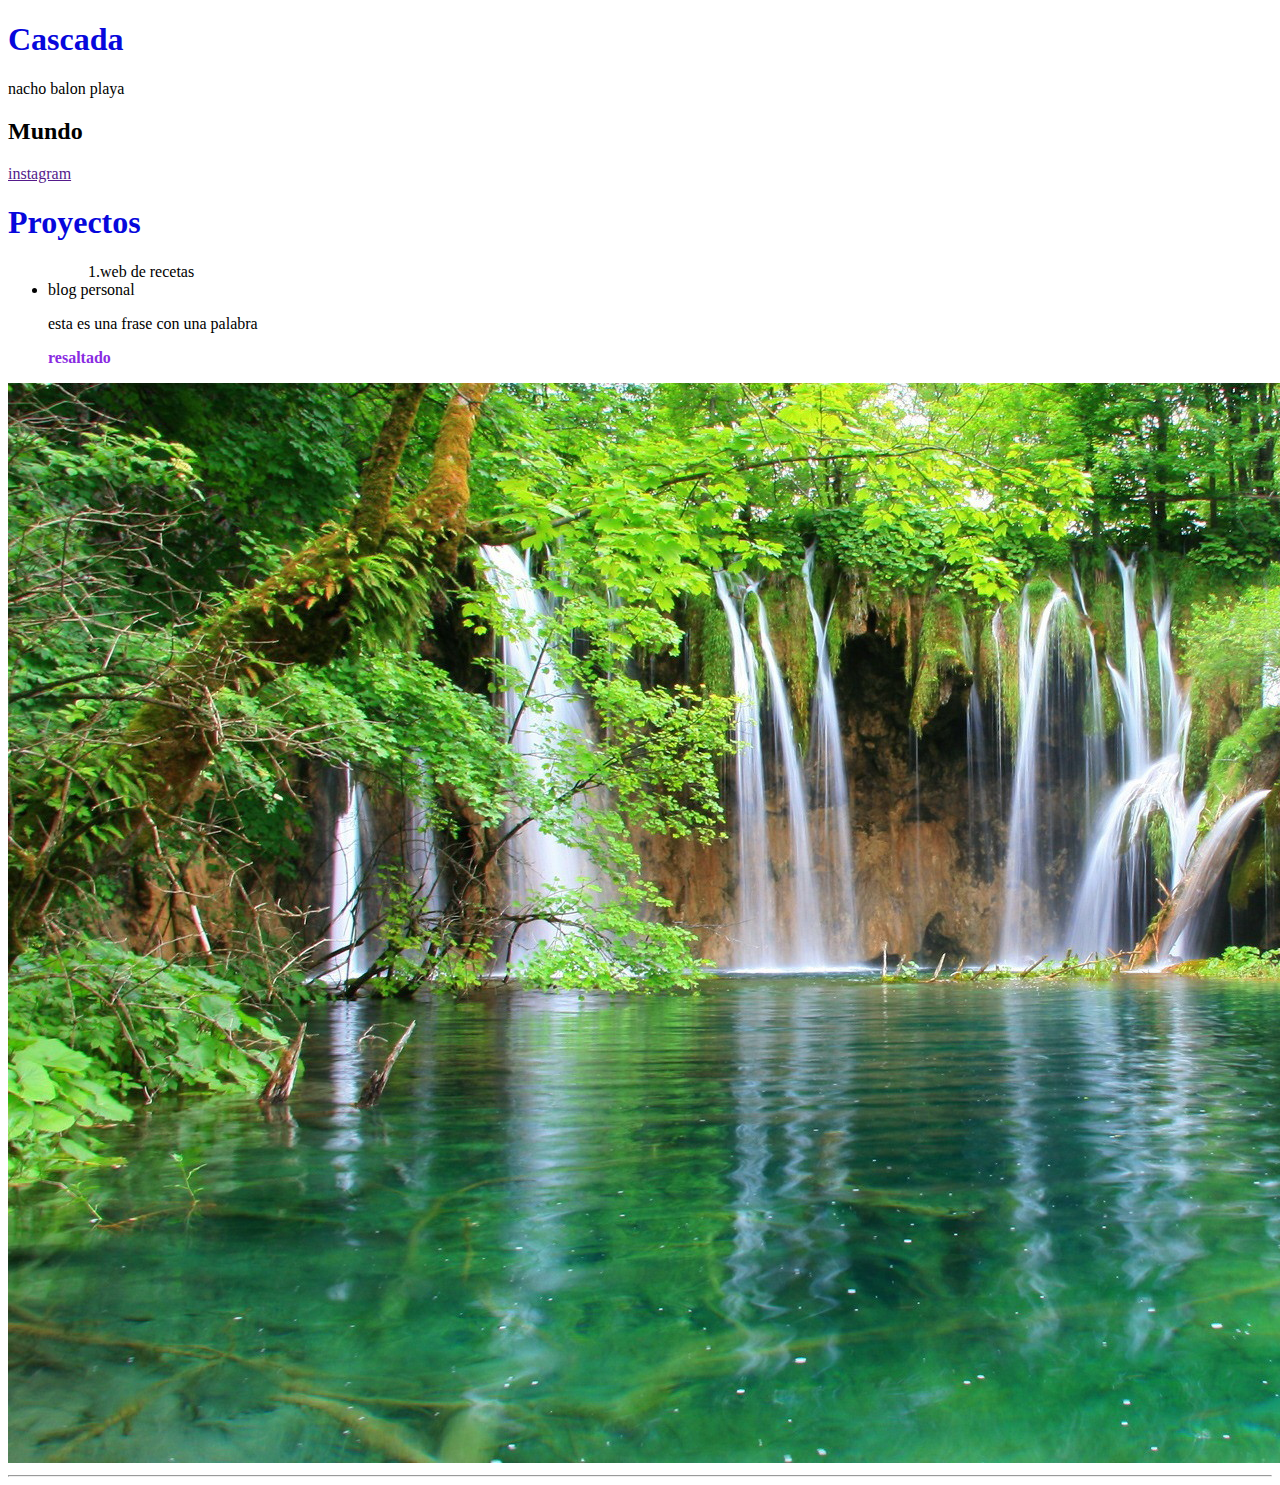
<file: index.html>
<!DOCTYPE html>
<html lang="en">
<head>
    <meta charset="UTF-8">
    <meta name="viewport" content="width=device-width, initial-scale=1.0">
    <link rel="stylesheet" href="styles.css">
    <link rel="stylesheet" href="styles.css">
    <title>Practice HTML</title>
    <header>
        <h1>Cascada</h1>
        <p>nacho balon playa</p>
        <h2>Mundo</h2>
        <a href="https://www.google.com/"></a>
        <a href="">instagram</a>
        <div></div><div></div>
        <section>
        <h1>Proyectos</h1>
        <ul>
        <ol>1.web de recetas</ol>
        <li>blog personal</li>
        <nav></nav>
        <article></article>
        <strong></strong>
        <b></b>
        <em></em>
        <p>esta es una frase con una palabra<span><div class="resaltado">resaltado</div></div></span></p>
        <div class="resaltado">
            <style>
                .resaltado{
                    color: blueviolet;
                    font-weight: bold;
                }
            </style>
        </div>
        </ul>
    </section>
</main>
<footer>
    
</footer>
    <p></p>
    <img src="./images/imagen.jpg" alt="cascada en bosque">
    <br>
    <hr>
</body>
</html>
<main>
</file>
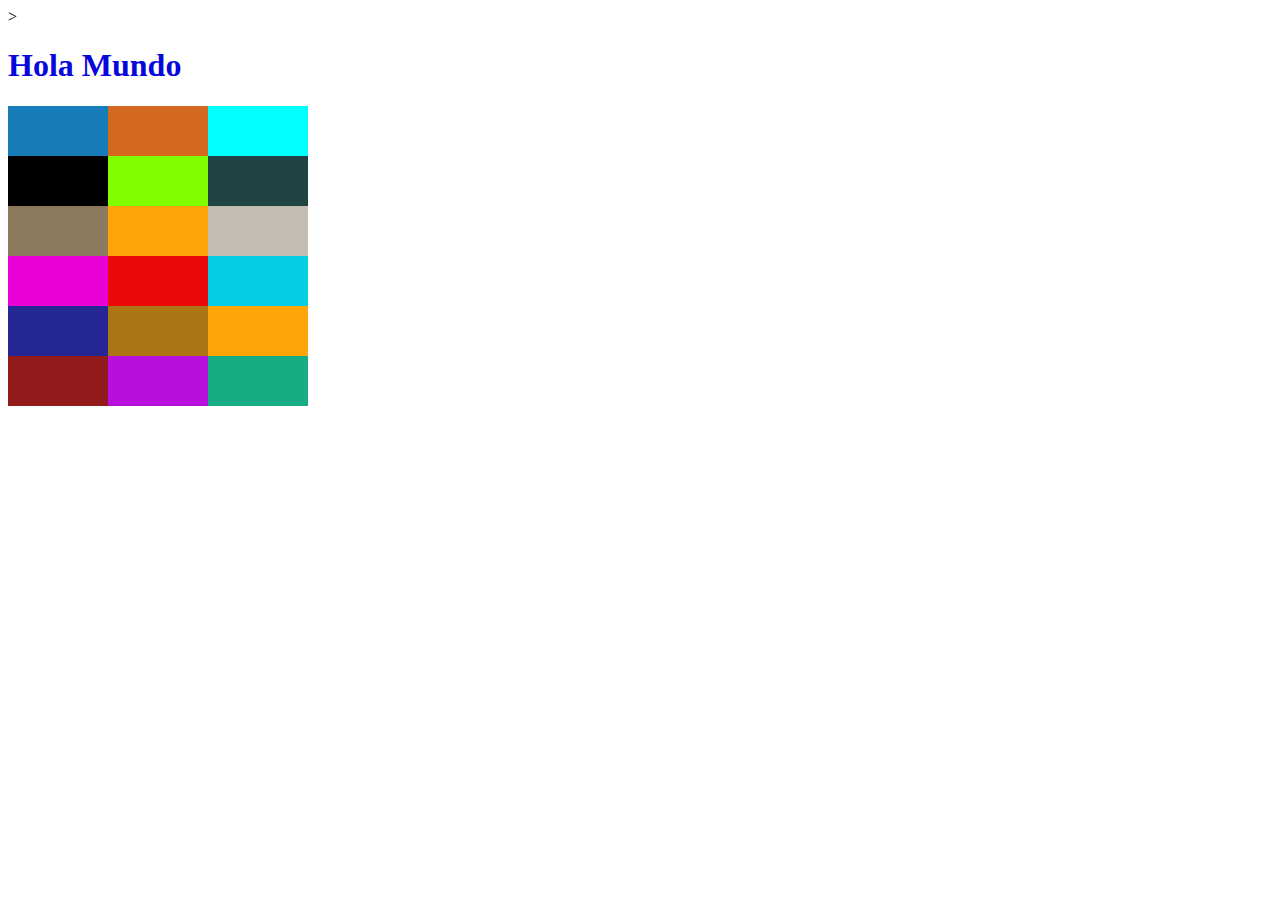
<file: indeex.html>
<!DOCTYPE html>
<html lang="en">
<head>
    <meta charset="UTF-8">
    <meta name="viewport" content="width=device-width, initial-scale=1.0">>
    <link rel="stylesheet" href="styles.css">
    <title>Puzzle con div</title>
    <head></head>
    <header>
        <h1>Hola Mundo</h1>
    </header>
    <main>
        <div id="contenedor">
            <div class="primera"></div>
            <div class="segunda"></div>
            <div class="tercera"></div>
            <div class="cuarta"></div>
            <div class="quinta"></div>
            <div class="sexta"></div>
            <div class="septima"></div>
            <div class="octava"></div>
            <div class="novena"></div>
            <div class="decima"></div>
            <div class="undecima"></div>
            <div class="duodecima"></div>
            <div class="trigesima"></div>
            <div class="decimocuarto"></div>
            <div class="decimoquinto"></div>
            <div class="decimosexto"></div>
            <div class="decimoseptimo"></div>
            <div class="decimooctavo"></div>
            </div>
        </div>
    </main>
    <main>

    </main>
    <html>
</file>
<file: styles.css>
h1{
    color: #0707dc;
}
#contenedor{
    background-color: rgb(28, 19, 200);
    width: 300px;
    height: 300px;
    
}

.primera {
    background-color: rgb(22, 125, 185);
    width: 100px;
    height: 50px;
    position: absolute;
}

.segunda {

    background-color: chocolate;
    width: 100px;
    height: 50px;
    position: absolute;
    margin-left: 100px;
}

.tercera {
    background-color: aqua;
    width: 100px;
    height: 50px;
    margin-left: 200px;
}

.cuarta {

background-color: black;
width: 100px;
height: 50px;
position: absolute;

}

.quinta {

    background-color: chartreuse;
    width: 100px;
    height: 50px;
    position: absolute;
    margin-left: 100px;
    
}
.sexta {

background-color: rgb(32, 67, 67);
width: 100px;
height: 50px;
margin-left: 200px;
}

.septima {

    background-color: rgb(139, 122, 92);
    width: 100px;
    height: 50px;
    position: absolute;
}

.octava {

background-color: rgb(194, 188, 178);
    width: 100px;
    height: 50px;
    margin-left: 200px;
    position: absolute;

}

.novena {

background-color: rgb(255, 165, 10);
    width: 100px;
    height: 50px;
    margin-left: 100px;


}

.decima {

background-color: rgb(232, 0, 213);
    width: 100px;
    height: 50px;
    position: absolute;
    

}

.undecima {

background-color: rgb(236, 9, 9);
    width: 100px;
    height: 50px;
    position: absolute;
    margin-left: 100px

}

.duodecima {

background-color: rgb(5, 206, 228);
    width: 100px;
    height: 50px;
    margin-left: 200px

}

.trigesima {

background-color: rgba(54, 76, 55, 0.36);
    width: 100px;
    height: 50px;
    position: absolute;
    
}

.decimocuarto {

background-color: rgb(172, 117, 22);
    width: 100px;
    height: 50px;
    position: absolute;
    margin-left: 100px

}

.decimoquinto {

background-color: rgb(255, 165, 10);
    width: 100px;
    height: 50px;
    margin-left: 200px

}

.decimosexto{

    background-color: rgb(147, 27, 27);
    width: 100px;
    height: 50px;
    position: absolute;
}

.decimoseptimo {

    background-color: rgb(183, 15, 221);
    width: 100px;
    height: 50px;
    position: absolute;
    margin-left: 100px
}

.decimooctavo {

background-color: rgb(22, 172, 132);
    width: 100px;
    height: 50px;
    margin-left: 200px

}
</file>
